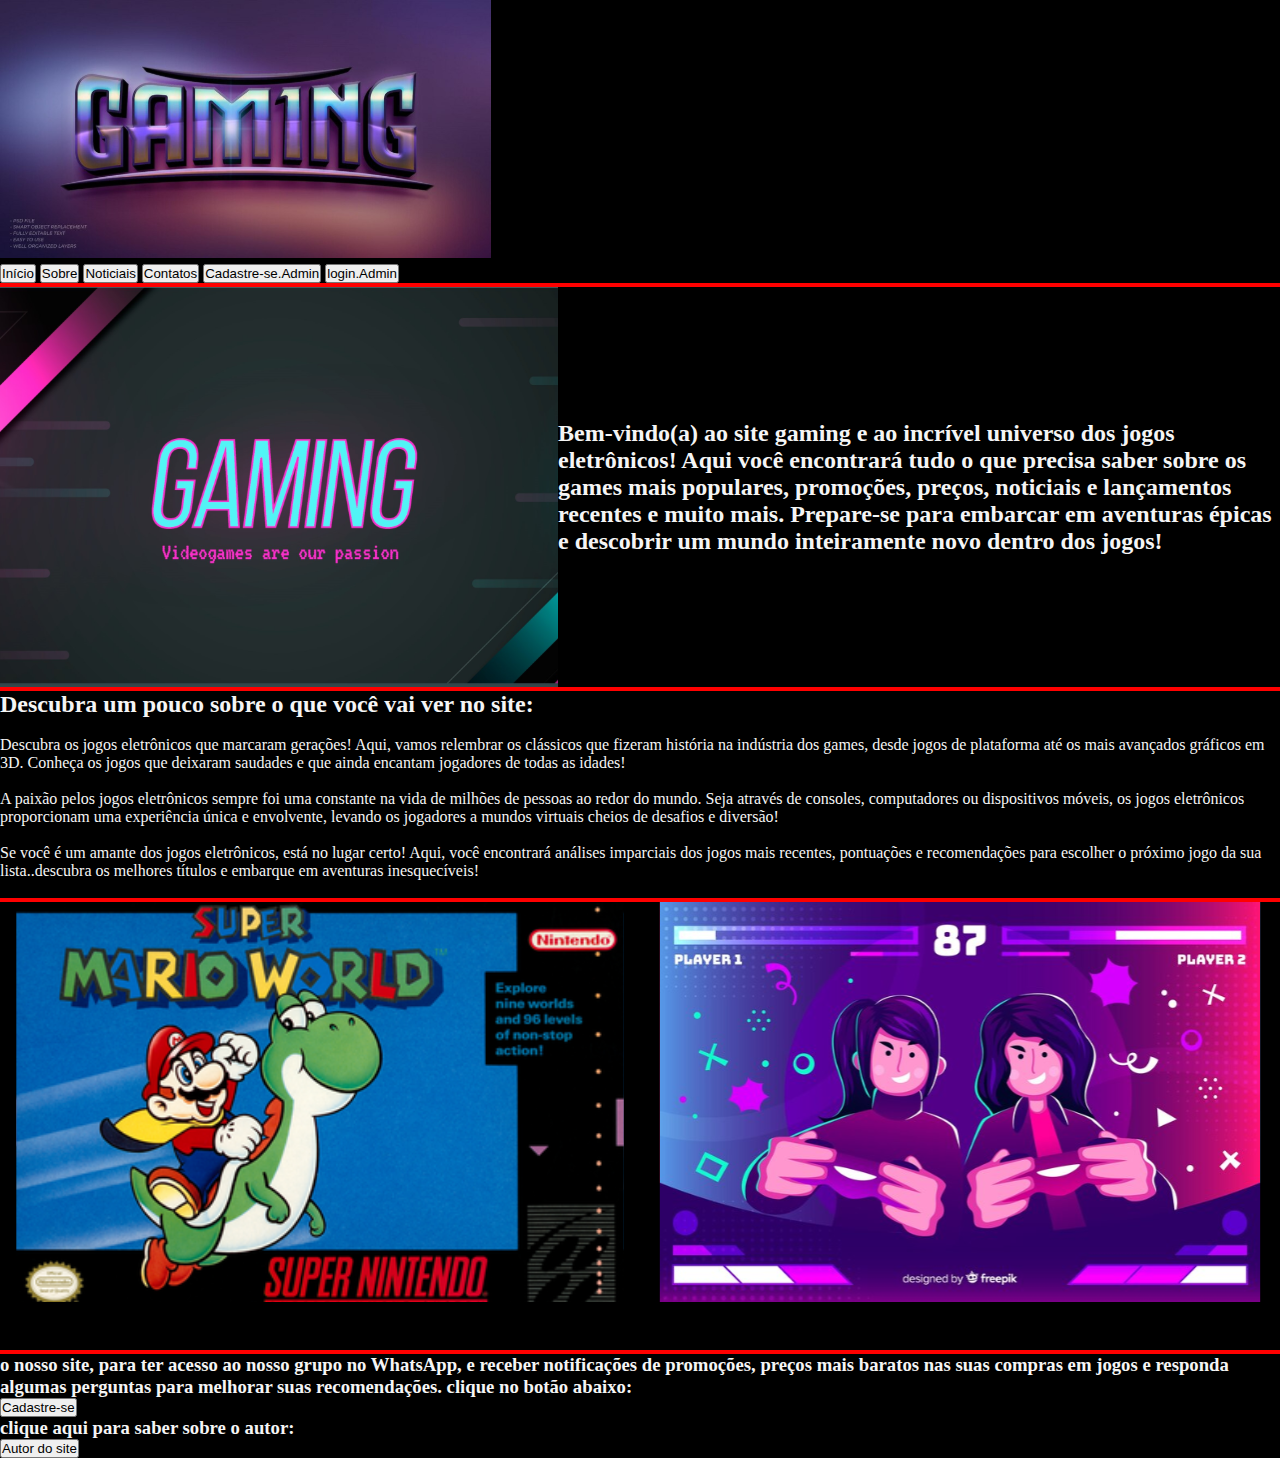
<file: index.html>
<!DOCTYPE html>
<html lang="pt-BR">
<head>
    <meta charset="UTF-8">
    <meta name="viewport" content="width=device-width, initial-scale=1.0">
    <title>gaming- o site para ficar imformado sobre o universo dos jogos</title>
    <link rel="stylesheet" type="text/css" href="style.css">
    <link href="https://cdn.jsdelivr.net/npm/bootstrap@5.3.2/dist/css/bootstrap.min.css" rel="stylesheet" 
    integrity="sha384-T3c6CoIi6uLrA9TneNEoa7RxnatzjcDSCmG1MXxSR1GAsXEV/Dwwykc2MPK8M2HN" crossorigin="anonymous">
   </head>
<body>
   <header>
    <img class="Cabecalho-imagem" src=" assets/logo.svg" alt="Logo do site gaming">
    <nav>
      <a class="menu" href="index.html"><Button>Início</Button></a>
       <a class="menu" href = "Sobre.html"><Button>Sobre</Button></a> 
       <a class="menu" href = "Notíciais.html"><Button>Noticiais</Button></a> 
       <a class="menu" href = "Contatos.html"><Button>Contatos</Button></a> 
       <a class="menu" href = "Cadastre-se.html"><Button>Cadastre-se.Admin</Button></a> 
       <a class="menu" href = "login.html"><Button>login.Admin</Button></a> 
       
      </nav>
   </header> 
   <main class="conteudo">
      <section class="conteudo-principal">
         <img class="conteudo-principal-imagem" src="assets/imagem.logo.svg" alt = "imagem do gaming">
         <h2 class="alert alert-success" role="alert"><strong>Bem-vindo(a) ao site gaming e ao incrível universo dos jogos eletrônicos! Aqui você encontrará tudo o que precisa saber sobre os games mais populares, promoções, preços, noticiais e lançamentos recentes e muito mais. Prepare-se para embarcar em aventuras épicas e descobrir um mundo inteiramente novo dentro dos jogos!</h2>
         </strong>
         </section>
      <section class="conteudo-secundario">
         <h2 class="alert alert-success" role="alert">Descubra um pouco sobre o que você vai ver no site:</h2>
         <br>
         <p class="conteudo-secundario-item">Descubra os jogos eletrônicos que marcaram gerações! Aqui, vamos relembrar os clássicos que fizeram história na indústria dos games, desde jogos de plataforma até os mais avançados gráficos em 3D. Conheça os jogos que deixaram saudades e que ainda encantam jogadores de todas as idades!</p>
         <br>
         <p class="conteudo-secundario-item">A paixão pelos jogos eletrônicos sempre foi uma constante na vida de milhões de pessoas ao redor do mundo. Seja através de consoles, computadores ou dispositivos móveis, os jogos eletrônicos proporcionam uma experiência única e envolvente, levando os jogadores a mundos virtuais cheios de desafios e diversão!</p>
         <br>
         <p class="conteudo-secundario-item">Se você é um amante dos jogos eletrônicos, está no lugar certo! Aqui, você encontrará análises imparciais dos jogos mais recentes, pontuações e recomendações para escolher o próximo jogo da sua lista..descubra os melhores títulos e embarque em aventuras inesquecíveis!</p>
         <br>
      </section>
      <section class="conteudo-terciario">
          <img class="conteudo-terciario-imagem" src="assets/Super_Mario_World_Coverart 1.svg"  alt="imagem do jogo super mario wordl">
         <img class="conteudo-terciario-imagem" src="assets/jovens-brincando-com-o-computador_52683-19084 1.svg" alt="jovens jogando video game">
      </section>

   </main>
   <footer class="rodape">
      <h3 class="alert alert-success" role="alert">o nosso site, para ter acesso ao nosso grupo no WhatsApp, e receber notificações de promoções, preços mais baratos nas suas compras em jogos e responda algumas perguntas para melhorar suas recomendações. clique no botão abaixo: </h3>
      <a href="Cadastre-se.html"><Button>Cadastre-se</Button></a>
      <h3 class="alert alert-success" role="alert">clique aqui para saber sobre o autor: </h3>
      <a href="autor.html"><Button>Autor do site</Button></a>
   </div>
     

   </footer>

</body>
</html>
</file>
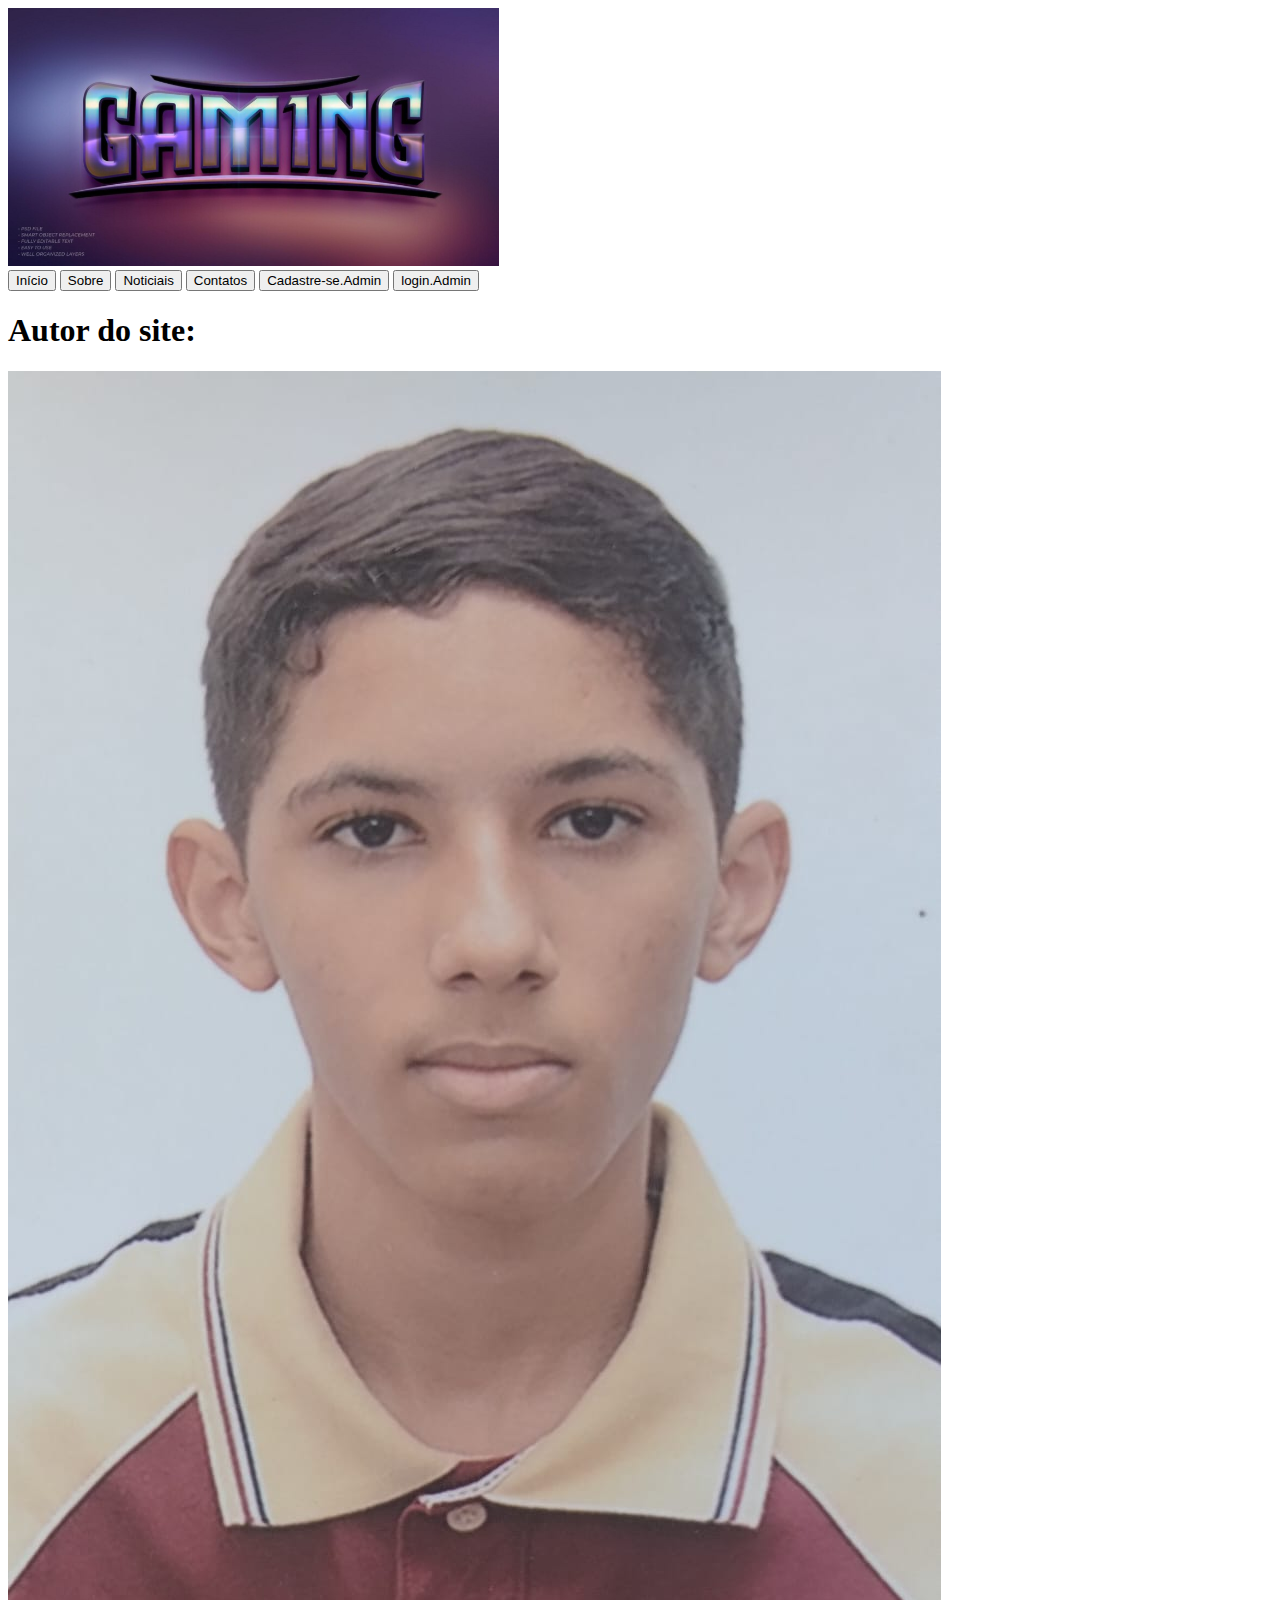
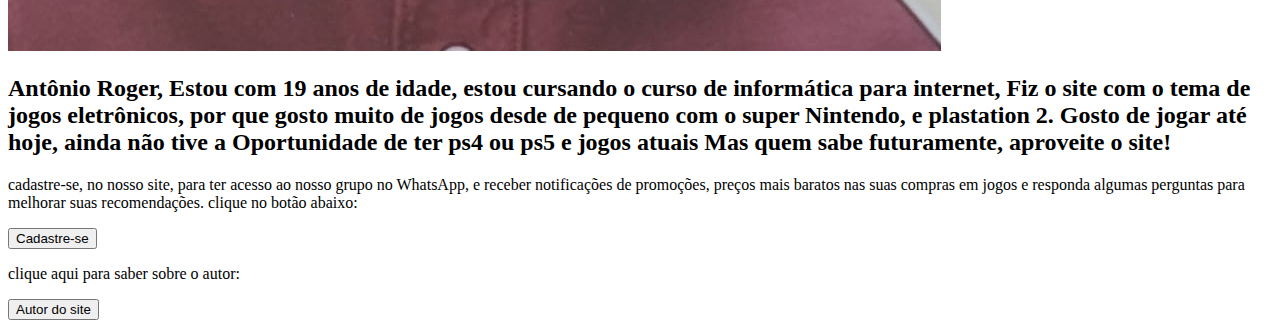
<file: autor.html>
<!DOCTYPE html>
<html lang="pt-BR">
<head>
    <meta charset="UTF-8">
    <meta name="viewport" content="width=device-width, initial-scale=1.0">
    <title>gaming- o site para ficar imformado sobre o universo dos jogos</title>
    
</head>
<body>
   <header>
    <img src="assets/logo.svg" alt="Logo do site gaming">
    <nav> 
      <a href="index.html"><Button>Início</Button></a>
       <a href = "Sobre.html"><Button>Sobre</Button></a> 
       <a href = "notícias.html"><Button>Noticiais</Button></a> 
       <a href = "Contatos.html"><Button>Contatos</Button></a> 
       <a href = "Cadastre-se.html"><Button>Cadastre-se.Admin</Button></a> 
       <a href = "login.html"><Button>login.Admin</Button></a> 
    </nav>
</header>
<main>
    <section>
<div><h1>Autor do site:</h1>
    <img src="assets/foto minha.jpeg" alt="Foto do autor ">  
  <h2>Antônio Roger,
    Estou com 19 anos de idade, estou cursando o curso de informática para internet, Fiz o site com 
    o tema de jogos eletrônicos, por que gosto muito de jogos desde de pequeno com o super Nintendo, e plastation 2.
    Gosto de jogar até hoje, ainda não tive a Oportunidade de ter ps4 ou ps5 e jogos atuais
    Mas quem sabe futuramente, aproveite o site!
</h2>  
</div> 
</section>
</main>
<footer>
    <div> <p>cadastre-se, no nosso site, para ter acesso ao nosso grupo no WhatsApp, e receber notificações de promoções, preços mais baratos nas suas compras em jogos e responda algumas perguntas para melhorar suas recomendações. clique no botão abaixo:

    </p>
    <a href="Cadastre-se.html"><Button>Cadastre-se</Button></a>
 </div>
 <div><p>clique aqui para saber sobre o autor:</p>
    <a href="autor.html"><Button>Autor do site</Button></a>
 </div>
   

 </footer>

</body>
</html>
</file>
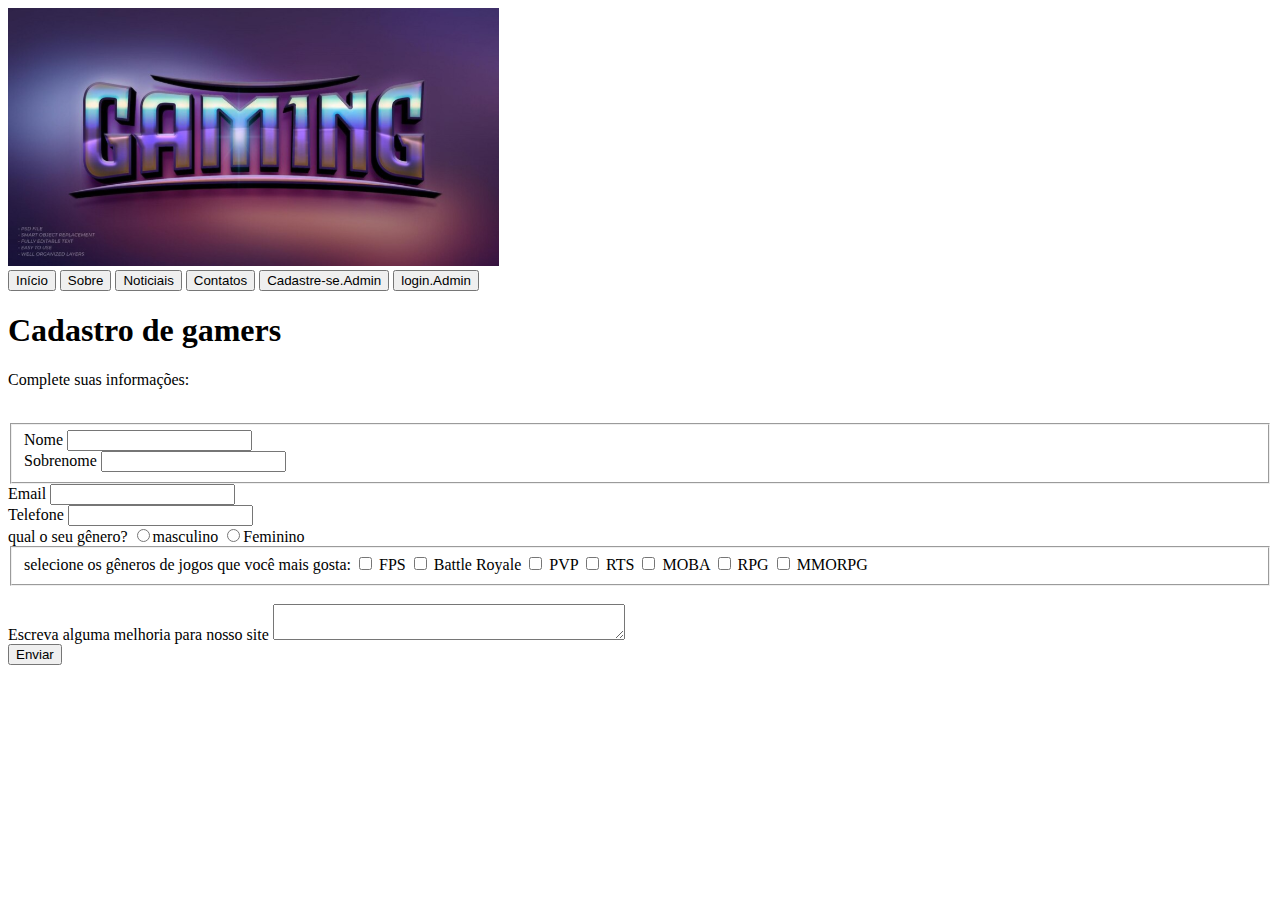
<file: Cadastre-se.html>
<!DOCTYPE html>
<html lang="pt-BR">
<head>
    <meta charset="UTF-8">
    <meta name="viewport" content="width=device-width, initial-scale=1.0">
    <title>gaming- o site para ficar imformado sobre o universo dos jogos</title>
    
</head>
<body>
   <header>
    <img src="assets/logo.svg" alt="Logo do site gaming">
    <nav> 
      <a href="index.html"><Button>Início</Button></a>
       <a href = "Sobre.html"><Button>Sobre</Button></a> 
       <a href = "Notíciais.html"><Button>Noticiais</Button></a> 
       <a href = "Contatos.html"><Button>Contatos</Button></a> 
       <a href = "Cadastre-se.html"><Button>Cadastre-se.Admin</Button></a> 
       <a href = "login.html"><Button>login.Admin</Button></a> 
      </nav>
    <div>
<h1>Cadastro de gamers</h1>
<p>Complete suas informações:</p>
<br>
</div>

<form>
<fieldset>
<div>
<label>Nome</label>
<input type="text" name="nome" id="nome">
</div>
<div>
  <label>Sobrenome</label>
  <input type="text" name="sobrenome" id="sobrenome">
  </div>
</fieldset>
<div>
<label>Email</label>
<input type="email" name="email" id="email">
</div>
<div>
  <label>Telefone</label>
  <input type="text" name="Telefone" id="Telefone">
  </div>
<div>
<label> qual o seu gênero? </label>
<label>
  <input type="radio" name="gênero" value="masculino">masculino
</label>
  <label>
    <input type="radio" name="gênero" value="Feminino">Feminino
  </label>
  </div>
<fieldset>
<div>
  <label> selecione os gêneros de jogos que você mais gosta:</label>
<input type="checkbox" id="jogos" name="jogos" value="FPS">
<label for="jogos">FPS</label>
<input type="checkbox" id="jogos" name="jogos" value="Battle Royale">
<label for="jogos">Battle Royale</label>
<input type="checkbox" id="jogos" name="jogos" value="PVP">
<label for="jogos">PVP</label>
<input type="checkbox" id="jogos" name="jogos" value="RTS">
<label for="jogos">RTS</label>
<input type="checkbox" id="jogos" name="jogos" value="MOBA">
<label for="jogos">MOBA</label>
<input type="checkbox" id="jogos" name="jogos" value="RPG">
<label for="jogos">RPG</label>
<input type="checkbox" id="jogos" name="jogos" value="MMORPG">
<label for="jogos">MMORPG</label>
</div>

</fieldset>
<div>
  <br>
<label>Escreva alguma melhoria para nosso site</label>
<textarea name="melhoria" id="melhoria" style="width:26em" rows="2"></textarea>
</div>

<button type="submit">Enviar</button>
</form>
</file>
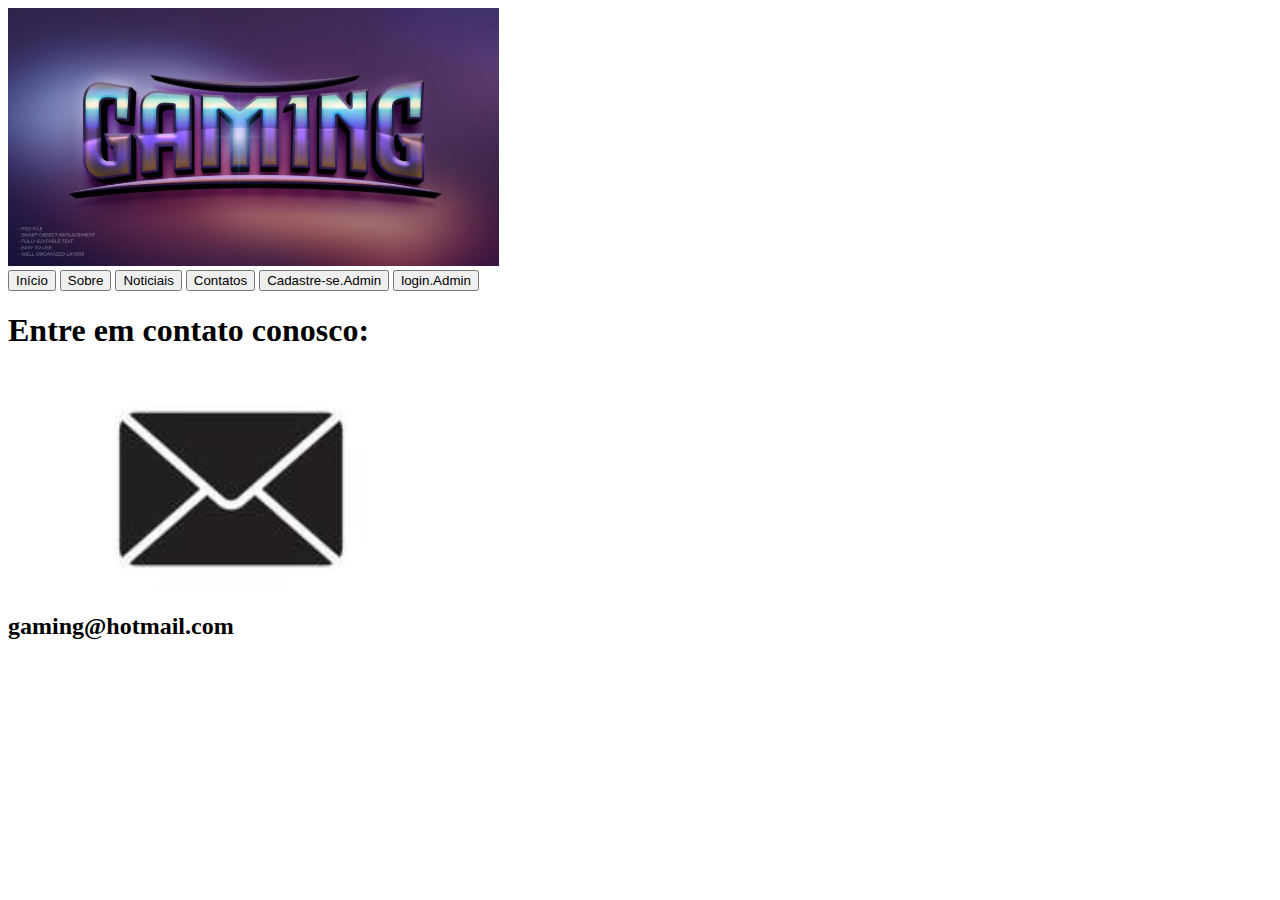
<file: Contatos.html>
<!DOCTYPE html>
<html lang="pt-BR">
<head>
    <meta charset="UTF-8">
    <meta name="viewport" content="width=device-width, initial-scale=1.0">
    <title>gaming- o site para ficar imformado sobre o universo dos jogos</title>
    
</head>
<body>
   <header>
    <img src="assets/logo.svg" alt="Logo do site gaming">
    <nav> 
      <a href="index.html"><Button>Início</Button></a>
       <a href = "Sobre.html"><Button>Sobre</Button></a> 
       <a href = "Notíciais.html"><Button>Noticiais</Button></a> 
       <a href = "Contatos.html"><Button>Contatos</Button></a> 
       <a href = "Cadastre-se.html"><Button>Cadastre-se.Admin</Button></a> 
       <a href = "login.html"><Button>login.Admin</Button></a> 
      </nav>
      <main>
        <section>
          <h1>Entre em contato conosco:</h1>
          <br>
          <img src="assets/6827459-e-mail-icon-sign-symbol-logo-vetor 1.svg" alt="logo de email">
          <h2>gaming@hotmail.com</h2>
        </section>


      </main>
</file>
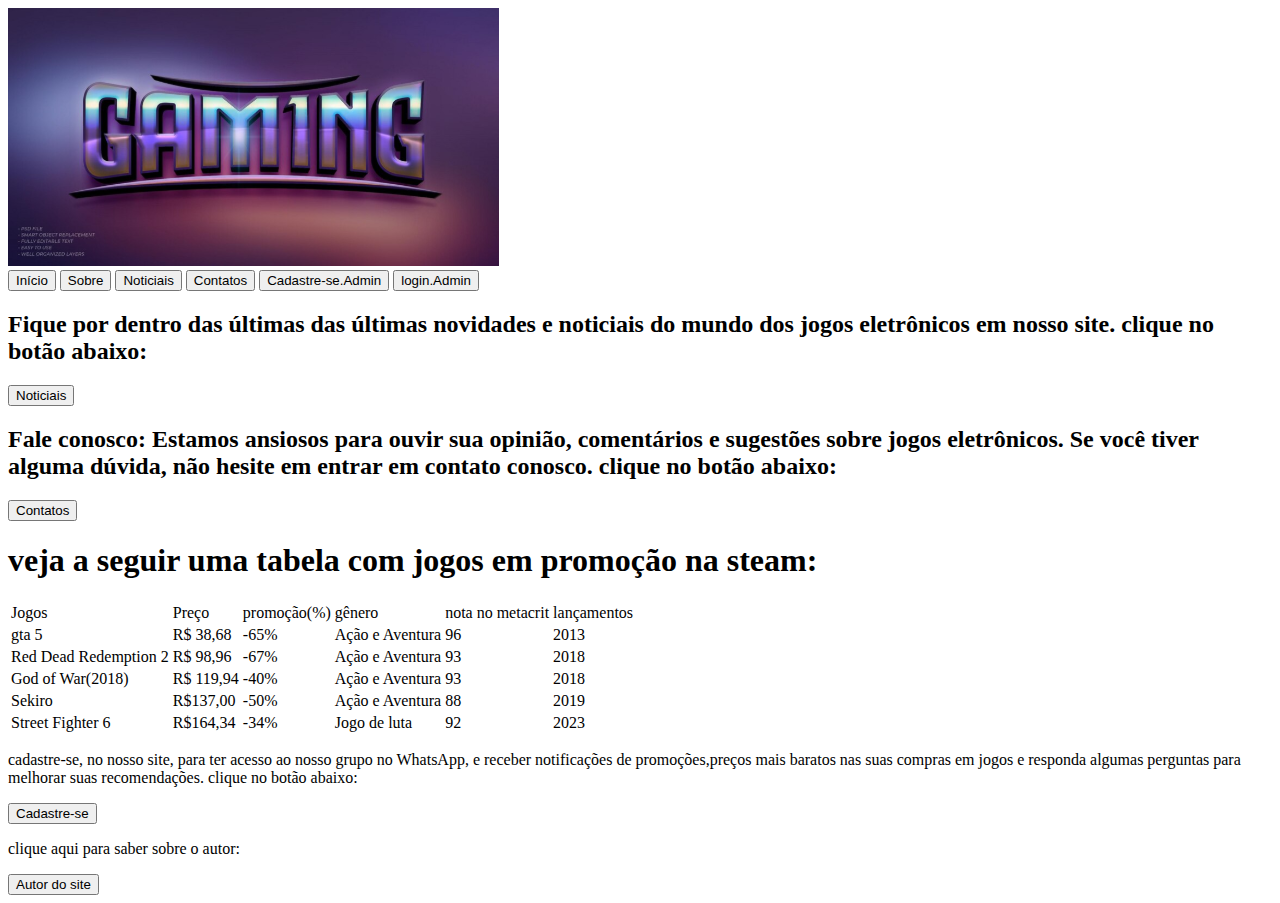
<file: sobre.html>
<!DOCTYPE html>
<html lang="pt-BR">
<head>
    <meta charset="UTF-8">
    <meta name="viewport" content="width=device-width, initial-scale=1.0">
    <title>gaming- o site para ficar imformado sobre o universo dos jogos</title>
    
</head>
<body>
   <header>
    <img src="assets/logo.svg" alt="Logo do site gaming">
    <nav> 
      <a href="index.html"><Button>Início</Button></a>
       <a href = "Sobre.html"><Button>Sobre</Button></a> 
       <a href = "Notíciais.html"><Button>Noticiais</Button></a> 
       <a href = "Contatos.html"><Button>Contatos</Button></a>  
       <a href = "Cadastre-se.html"><Button>Cadastre-se.Admin</Button></a>  
       <a href = "login.html"><Button>login.Admin</Button></a> 
    </nav>


</header> 
<main> 
    <section>
        <Div>
            <H2> Fique por dentro das últimas das últimas novidades e noticiais do mundo dos jogos eletrônicos em nosso site. clique no botão abaixo:</H2>
        <a href="Notíciais.html"><Button>Noticiais</Button></a>
        </Div>
        <div><H2>Fale conosco:
            Estamos ansiosos para ouvir sua opinião, comentários e sugestões sobre jogos eletrônicos. Se você tiver alguma dúvida, não hesite em entrar em contato conosco. 
            clique no botão abaixo:</H2>
        <a href="Contatos.html"><Button>Contatos</Button></a>
        </div>
        </section>
        <section><div><H1>veja a seguir uma tabela com jogos em promoção na steam:</H1></section>
        <table>
            
            
                </style></style>
            <tr>
               <td>Jogos</td> 
               <td>Preço</td>
               <td>promoção(%)</td>
               <td>gênero</td>
               <td>nota no metacrit</td>
               <td>lançamentos</td>
            </tr>
            <tr>
                <td>gta 5</td>
                <td>R$ 38,68</td>
                <td>-65%</td>
                <td>Ação e Aventura</td>
                <td>96</td>
                <td>2013</td>
            </tr>
        <tr>
            <td>Red Dead Redemption 2</td>
            <td>R$ 98,96</td>
            <td>-67%</td>
            <td>Ação e Aventura</td>
            <td>93</td>
            <td>2018</td>
        </tr>
        <tr>
            <td>God of War(2018)</td>
            <td>R$ 119,94</td>
            <td>-40%</td>
            <td>Ação e Aventura</td>
            <td>93</td>
            <td>2018</td>
        </tr>
        <tr>
            <td>Sekiro</td>
            <td>R$137,00</td>
            <td>-50%</td>
            <td>Ação e Aventura</td>
            <td>88</td>
            <td>2019</td>
        </tr>
        <tr>
            <td>Street Fighter 6 </td>
            <td>R$164,34</td>
            <td>-34%</td>
            <td>Jogo de luta</td>
            <td>92</td>
            <td>2023</td>
        </tr>
    </table>
        </div>
</main>

<footer>
    
        <div> <p>cadastre-se, no nosso site, para ter acesso ao nosso grupo no WhatsApp, e receber notificações de promoções,preços mais baratos nas suas compras em jogos e responda algumas perguntas para melhorar suas recomendações. clique no botão abaixo:
        </p>
        <a href="Cadastre-se.html"><Button>Cadastre-se</Button></a>
     </div>
     <div><p>clique aqui para saber sobre o autor:</p>
        <a href="autor.html"><Button>Autor do site</Button></a>
     </div>
</footer>
</file>
<file: style.css>
@import url('https://fonts.googleapis.com/css2?family=Inter&display=swap');

* html{ 
    font-family: Arial, Helvetica, sans-serif;
}


*{
    margin: 0;
    padding: 0;
    box-sizing: border-box;
}

body {
    font: size 100%;
    background-color: #000; 
    color:#F5F5F5;
}
.cabecalho {
    display: flex;
    flex-direction: row;
    align-items: center;
    justify-content: space-around;
    padding: 24px;
}
.cabecalho-imagem {
    height: 100px;
    width: 100px;
    flex-shrink: 0;
    }
.menu {
    font-family: Arial, Helvetica, sans-serif;
    width: 200px;
    height: 102px;
    font-size: 18px;
    }
    
.conteudo {
    border-top: 4px solid red;
    margin-bottom: 48px;
}
.conteudo-principal {
    display: flex;
    flex-direction: row;
    align-items: center;
    justify-content: space-around;
}
.conteudo-principal-imagem {
    height: 400px;
    width: 800px;
    align-items: start;
}
.conteudo-principal-escrito {
    flex-direction: column;

}
.conteudo-secundario {
    border-top: 4px solid red;

}
.conteudo-secundario-item {
    flex-direction:column;

}
.conteudo-terciario{
    border-top: 4px solid red; 
    display: flex;
    flex-direction: row;
    align-items: center;
    justify-content: space-evenly;

}


.conteudo-terciario-imagem {
    height: 400px;
    width: 800px;
}

.rodape {
    border-top: 4px solid red; 
    
}
</file>
